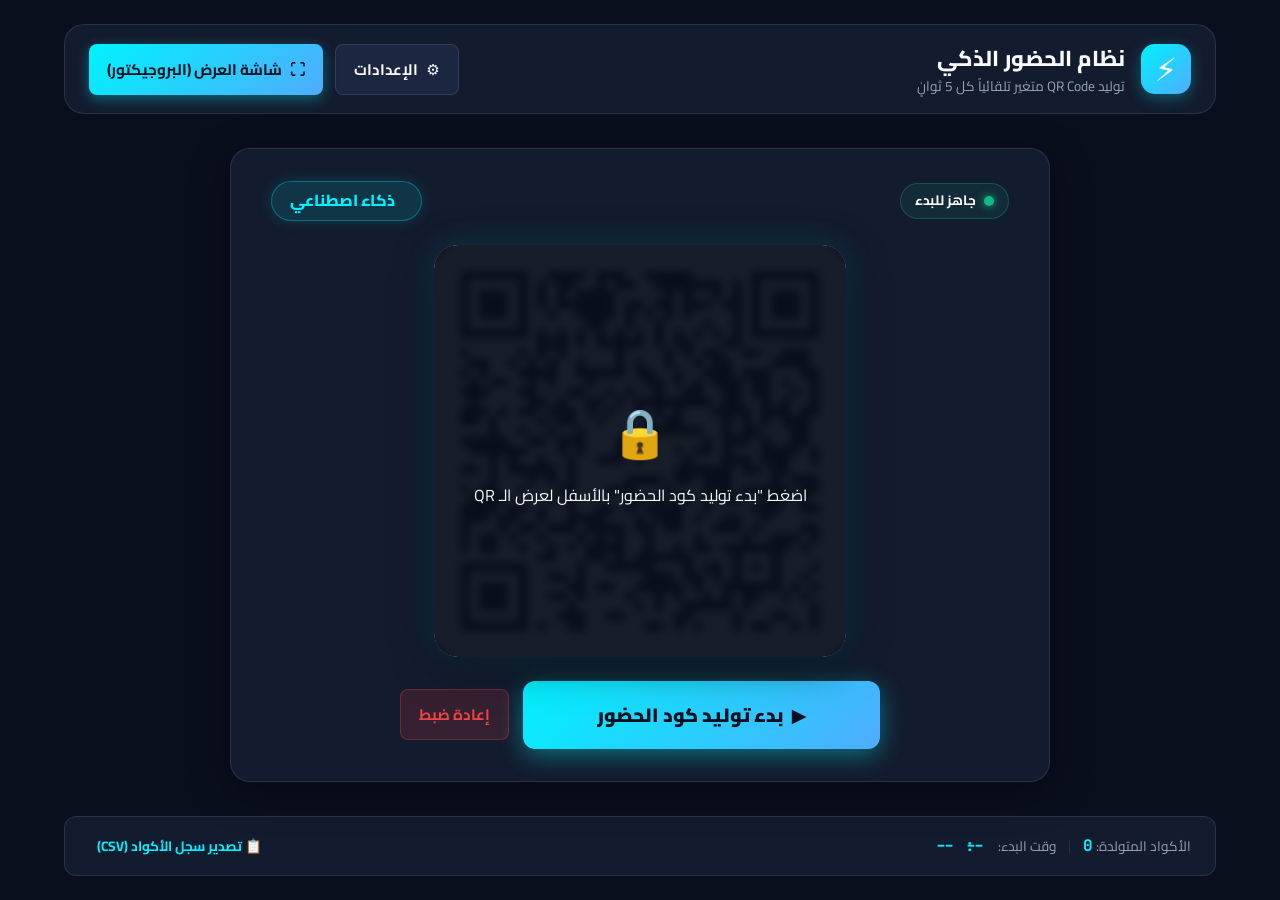
<file: index.html>
<!DOCTYPE html>
<html lang="ar" dir="rtl">
<head>
  <meta charset="UTF-8">
  <meta name="viewport" content="width=device-width, initial-scale=1.0">
  <title>نظام الحضور الذكي | Dynamic QR Attendance</title>
  <link rel="preconnect" href="https://fonts.googleapis.com">
  <link rel="preconnect" href="https://fonts.gstatic.com" crossorigin>
  <link href="https://fonts.googleapis.com/css2?family=Cairo:wght@400;600;700;800;900&family=JetBrains+Mono:wght@600;800&display=swap" rel="stylesheet">
  <link rel="stylesheet" href="style.css">
  <script src="qrcode.min.js"></script>
  <script src="config.js"></script>
</head>
<body>
  <div class="app-container">
    <!-- الشريط العلوي -->
    <header class="header">
      <div class="logo-group">
        <div class="logo-icon">⚡</div>
        <div>
          <h1>نظام الحضور الذكي</h1>
          <p class="subtitle" id="headerSubtitle">توليد QR Code متغير تلقائياً كل 5 ثوانٍ</p>
        </div>
      </div>
      
      <div class="header-actions">
        <!-- زر فتح الإعدادات للمعيد / المسؤول -->
        <button id="openSettingsBtn" class="btn btn-secondary" title="إعدادات الرابط والمادة">
          <span class="icon">⚙️</span> الإعدادات
        </button>
        <!-- زر البروجيكتور -->
        <button id="fullscreenBtn" class="btn btn-primary" title="شاشة كاملة للبروجيكتور (F)">
          <span class="icon">⛶</span> شاشة العرض (البروجيكتور)
        </button>
      </div>
    </header>

    <!-- منطقة العرض الرئيسية (واجهة الدكتور النقية - توليد فقط) -->
    <main class="center-stage">
      <div class="display-card" id="presentationContainer">
        
        <!-- رأس شاشة العرض -->
        <div class="display-header">
          <div class="status-indicator" id="statusIndicator">
            <span class="dot"></span>
            <span class="status-text" id="statusText">جاهز للبدء</span>
          </div>

          <!-- شارة اسم المادة (تظهر فقط إذا تمت كتابتها في الإعدادات) -->
          <div class="lecture-badge" id="lectureBadge" style="display: none;">
            <span class="badge-icon"></span>
            <span id="activeCourseTitle">المادة</span>
          </div>
        </div>

        <!-- منطقة الـ QR Code فقط -->
        <div class="qr-stage">
          <div class="qr-wrapper" id="qrWrapper">
            <div id="qrcode"></div>
            <!-- ماسك الإيقاف المؤقت -->
            <div class="qr-overlay" id="qrOverlay">
              <div class="overlay-content">
                <span class="overlay-icon">🔒</span>
                <p id="overlayMessage">اضغط "بدء توليد كود الحضور" بالأسفل لعرض الـ QR</p>
              </div>
            </div>
          </div>
        </div>

        <!-- زر التحكم الرئيسي للدكتور -->
        <div class="doctor-control-panel">
          <button id="toggleBtn" class="btn btn-primary btn-hero">
            <span class="btn-icon" id="toggleIcon">▶</span>
            <span id="toggleText">بدء توليد كود الحضور</span>
          </button>
          <button id="resetBtn" class="btn btn-danger btn-compact" title="إعادة ضبط الجلسة">
            <span>إعادة ضبط</span>
          </button>
        </div>

      </div>
    </main>

    <!-- شريط معلومات وسجل خفيف أسفل الشاشة -->
    <footer class="footer-stats">
      <div class="stats-group">
        <span>الأكواد المتولدة: <strong id="totalGeneratedCount" class="stat-highlight">0</strong></span>
        <span class="stat-divider">|</span>
        <span>وقت البدء: <strong id="sessionStartTime" class="stat-highlight">--:--</strong></span>
      </div>
      <button id="exportCsvBtn" class="btn-text" title="تحميل سجل الأكواد لمطابقته مع Google Sheets">
        📋 تصدير سجل الأكواد (CSV)
      </button>
    </footer>
  </div>

  <!-- نافذة الإعدادات المنبثقة (يفتحها المعيد أو من يضع اللينك لمرة واحدة فقط) -->
  <div class="modal-overlay" id="settingsModal">
    <div class="modal-container">
      <div class="modal-header">
        <div class="modal-title-group">
          <h2>⚙️ إعدادات رابط الحضور</h2>
          <p>ضع رابط Google Form هنا وسيتم حفظه بشكل دائم على لابتوب الدكتور.</p>
        </div>
        <button id="closeSettingsBtn" class="modal-close-btn">&times;</button>
      </div>

      <div class="modal-body">
        <div class="form-group">
          <label for="formUrlInput">رابط Google Form الخاص بالمحاضرة (مطلوب):</label>
          <input 
            type="url" 
            id="formUrlInput" 
            placeholder="https://docs.google.com/forms/d/e/.../viewform" 
            value=""
          >
          <small class="helper-text">
            💡 بمجرد حفظ هذا الرابط، لن يحتاج الدكتور لإدخاله مجدداً نهائياً.
          </small>
        </div>

        <div class="form-group">
          <label for="courseNameInput">اسم المادة أو السيكشن (اختياري):</label>
          <input 
            type="text" 
            id="courseNameInput" 
            placeholder="مثال: ذكاء اصطناعي (أو اتركه فارغاً)" 
            value=""
          >
        </div>

        <div class="form-row">
          <div class="form-group flex-1">
            <label for="intervalInput">مدة التغيير (بالثواني):</label>
            <div class="number-stepper">
              <input type="number" id="intervalInput" min="2" max="60" value="5">
              <span class="unit">ثوانٍ</span>
            </div>
          </div>
          <div class="form-group flex-1">
            <label for="codeLengthInput">طول الكود:</label>
            <select id="codeLengthInput">
              <option value="4">4 أرقام</option>
              <option value="6" selected>6 أرقام</option>
              <option value="8">8 حروف وأرقام</option>
            </select>
          </div>
        </div>

        <div class="form-group">
          <label for="prefillParamInput">اسم حقل الكود التلقائي (اختياري):</label>
          <input 
            type="text" 
            id="prefillParamInput" 
            placeholder="مثال: entry.123456789 أو اتركه فارغاً" 
            value=""
          >
        </div>

        <div class="form-group">
          <label for="gateUrlInput">رابط بوابة الحماية (لحظر تصوير الشاشة):</label>
          <input 
            type="url" 
            id="gateUrlInput" 
            placeholder="تلقائي عند الرفع على GitHub Pages أو ضع رابط gate.html" 
            value=""
          >
          <small class="helper-text">
            🛡️ هذه البوابة تفحص الـ 5 ثوانٍ، وتمنع فتح Google Form تماماً إذا تم تصوير الشاشة وتناقل الكود.
          </small>
        </div>

        <div id="saveToast" class="save-toast hidden">
          ✅ تم حفظ الرابط والإعدادات بنجاح بشكل دائم على هذا اللابتوب!
        </div>
      </div>

      <div class="modal-footer">
        <button id="cancelSettingsBtn" class="btn btn-secondary">إلغاء</button>
        <button id="saveSettingsBtn" class="btn btn-primary">💾 حفظ دائم على هذا الجهاز</button>
      </div>
    </div>
  </div>

  <script src="app.js"></script>
</body>
</html>
</file>
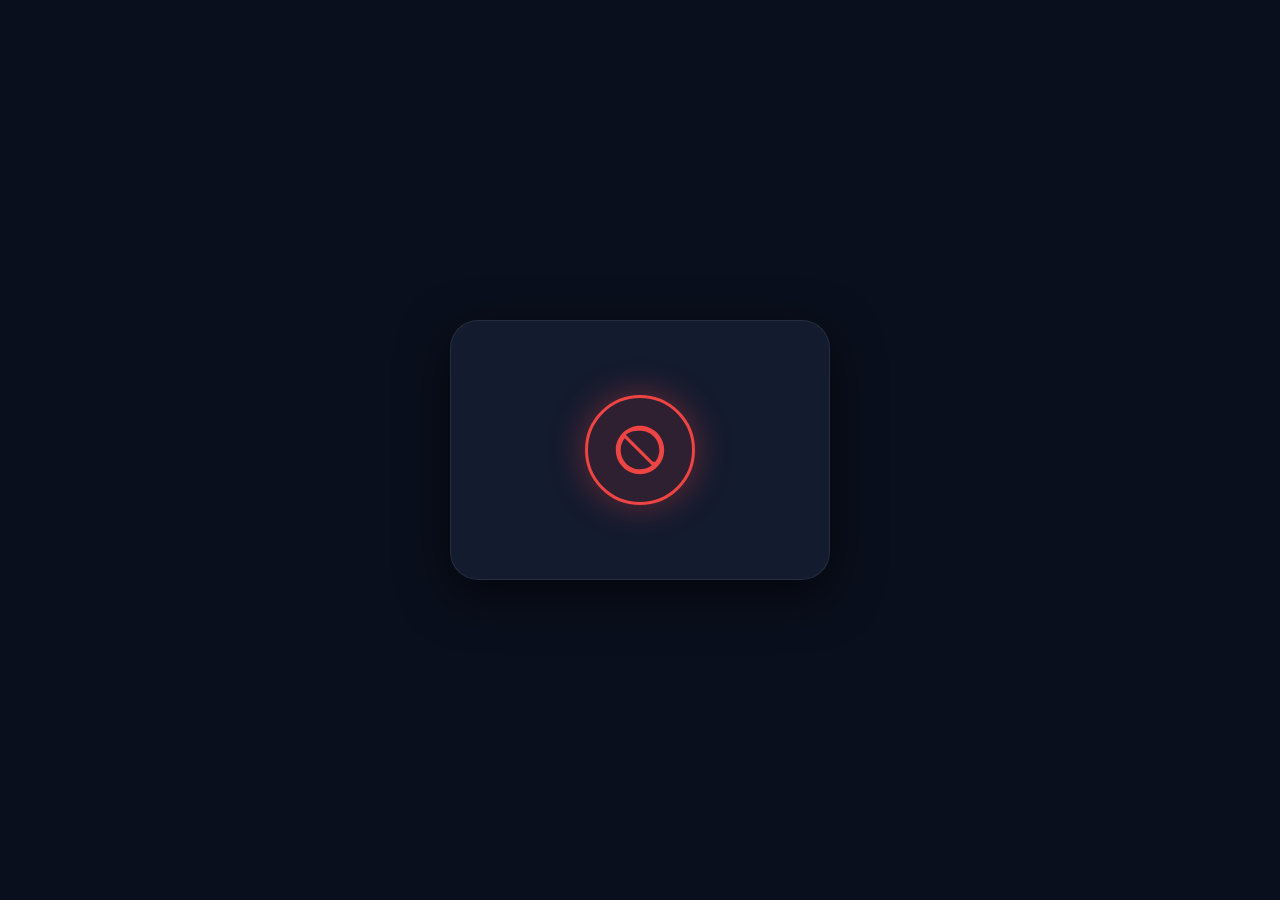
<file: gate.html>
<!DOCTYPE html>
<html lang="ar" dir="rtl">
<head>
  <meta charset="UTF-8">
  <meta name="viewport" content="width=device-width, initial-scale=1.0">
  <title>...</title>
  <style>
    :root {
      --bg-primary: #0a0f1d;
      --bg-card: #131b2e;
      --accent-red: #ef4444;
    }

    * {
      box-sizing: border-box;
      margin: 0;
      padding: 0;
    }

    body {
      background-color: var(--bg-primary);
      min-height: 100vh;
      display: flex;
      align-items: center;
      justify-content: center;
      padding: 20px;
    }

    .container {
      background: var(--bg-card);
      border: 1px solid rgba(255, 255, 255, 0.08);
      border-radius: 28px;
      padding: 50px 40px;
      max-width: 380px;
      width: 100%;
      text-align: center;
      box-shadow: 0 15px 50px rgba(0, 0, 0, 0.6);
      display: flex;
      flex-direction: column;
      align-items: center;
      justify-content: center;
      min-height: 260px;
    }

    /* علامة الحظر النقية */
    .block-icon-wrapper {
      width: 110px;
      height: 110px;
      border-radius: 50%;
      display: flex;
      align-items: center;
      justify-content: center;
      background: rgba(239, 68, 68, 0.12);
      border: 3px solid var(--accent-red);
      box-shadow: 0 0 35px rgba(239, 68, 68, 0.4);
      animation: pulse 2s infinite ease-in-out;
    }

    .block-svg {
      width: 58px;
      height: 58px;
      fill: var(--accent-red);
    }

    /* مؤشر تحميل بسيط وسريع جداً للتحويل اللحظي */
    .spinner {
      width: 48px;
      height: 48px;
      border: 4px solid rgba(255, 255, 255, 0.1);
      border-top-color: #00f2fe;
      border-radius: 50%;
      animation: spin 0.8s linear infinite;
    }

    @keyframes spin {
      to { transform: rotate(360deg); }
    }

    @keyframes pulse {
      0% { transform: scale(0.96); opacity: 0.85; }
      50% { transform: scale(1.04); opacity: 1; }
      100% { transform: scale(0.96); opacity: 0.85; }
    }

    .hidden {
      display: none !important;
    }
  </style>
</head>
<body>
  <div class="container" id="app">
    <!-- حالة الفحص السريع أثناء التحويل -->
    <div id="loadingState">
      <div class="spinner"></div>
    </div>

    <!-- حالة الحظر فقط (أيقونة الحظر فقط بدون أي نص أو تفاصيل مؤقت) -->
    <div id="blockedState" class="hidden">
      <div class="block-icon-wrapper">
        <svg class="block-svg" viewBox="0 0 24 24">
          <path d="M12 2C6.48 2 2 6.48 2 12s4.48 10 10 10 10-4.48 10-10S17.52 2 12 2zm0 18c-4.42 0-8-3.58-8-8 0-1.85.63-3.55 1.69-4.9L16.9 18.31C15.55 19.37 13.85 20 12 20zm5.31-3.1L6.1 5.69C7.45 4.63 9.15 4 12 4c4.42 0 8 3.58 8 8 0 1.85-.63 3.55-1.69 4.9z"/>
        </svg>
      </div>
    </div>
  </div>

  <script>
    // نافذة السماح الافتراضية (8 ثوانٍ: 5 ثوانٍ للكود + 3 ثوانٍ لسماحية استجابة الشبكة والكاميرا)
    const DEFAULT_ALLOWED_WINDOW = 8;

    async function verifyAndRedirect() {
      const urlParams = new URLSearchParams(window.location.search);
      const targetUrl = urlParams.get('url');
      const timestampStr = urlParams.get('t');
      const windowStr = urlParams.get('w');

      const loadingEl = document.getElementById('loadingState');
      const blockedEl = document.getElementById('blockedState');

      // إذا كانت المعلمات مفقودة أو غير صالحة
      if (!targetUrl || !timestampStr) {
        loadingEl.classList.add('hidden');
        blockedEl.classList.remove('hidden');
        return;
      }

      // تحديد مدة الصلاحية المسموحة (إذا حددها البرنامج نستخدمها، وإلا الافتراضي)
      let allowedWindow = DEFAULT_ALLOWED_WINDOW;
      if (windowStr) {
        const parsedWindow = parseInt(windowStr, 10);
        if (!isNaN(parsedWindow) && parsedWindow > 0) {
          allowedWindow = parsedWindow;
        }
      }

      const generatedTime = parseInt(timestampStr, 10);
      const currentTime = Date.now();
      const elapsedSeconds = Math.floor((currentTime - generatedTime) / 1000);

      // إذا انتهت الصلاحية (تم تصوير الشاشة وتأخر أكثر من المدة المسموحة):
      // نتحقق أيضاً من ألا يكون التاريخ قادماً من المستقبل بفارق غير منطقي (سماحية 60 ثانية لفرق التوقيت بين الأجهزة)
      if (isNaN(generatedTime) || elapsedSeconds > allowedWindow || elapsedSeconds < -60) {
        loadingEl.classList.add('hidden');
        blockedEl.classList.remove('hidden');
        return;
      }

      // إذا كان الكود حديثاً (تم المسح في الحال):
      // فك التشفير والتحويل الفوري لـ Google Form
      let decodedUrl = '';
      try {
        decodedUrl = decodeURIComponent(atob(targetUrl));
      } catch (e1) {
        try {
          decodedUrl = decodeURIComponent(targetUrl);
        } catch (e2) {
          decodedUrl = targetUrl;
        }
      }

      // التحقق من صحة الرابط وأنه بروتوكول ويب آمن
      if (!decodedUrl || (!decodedUrl.startsWith('http://') && !decodedUrl.startsWith('https://'))) {
        loadingEl.classList.add('hidden');
        blockedEl.classList.remove('hidden');
        return;
      }

      window.location.replace(decodedUrl);
    }

    verifyAndRedirect();
  </script>
</body>
</html>
</file>
<file: style.css>
:root {
  --bg-primary: #0a0f1d;
  --bg-secondary: #131b2e;
  --bg-card: #1b2640;
  --border-color: rgba(255, 255, 255, 0.1);
  --accent-cyan: #00f2fe;
  --accent-blue: #4facfe;
  --accent-green: #10b981;
  --accent-red: #ef4444;
  --text-main: #f8fafc;
  --text-muted: #94a3b8;
  --font-arabic: 'Cairo', system-ui, sans-serif;
  --font-mono: 'JetBrains Mono', monospace;
  --radius-lg: 20px;
  --radius-md: 12px;
  --radius-sm: 8px;
  --shadow-glow: 0 0 30px rgba(0, 242, 254, 0.2);
}

* {
  box-sizing: border-box;
  margin: 0;
  padding: 0;
}

body {
  font-family: var(--font-arabic);
  background-color: var(--bg-primary);
  color: var(--text-main);
  min-height: 100vh;
  line-height: 1.6;
  direction: rtl;
  overflow-x: hidden;
}

.app-container {
  max-width: 1200px;
  margin: 0 auto;
  padding: 24px;
  display: flex;
  flex-direction: column;
  gap: 20px;
  min-height: 100vh;
}

/* Header */
.header {
  display: flex;
  justify-content: space-between;
  align-items: center;
  padding: 16px 24px;
  background: var(--bg-secondary);
  border: 1px solid var(--border-color);
  border-radius: var(--radius-lg);
  backdrop-filter: blur(10px);
}

.logo-group {
  display: flex;
  align-items: center;
  gap: 16px;
}

.logo-icon {
  font-size: 2rem;
  background: linear-gradient(135deg, var(--accent-cyan), var(--accent-blue));
  width: 50px;
  height: 50px;
  display: flex;
  align-items: center;
  justify-content: center;
  border-radius: 14px;
  box-shadow: 0 4px 15px rgba(0, 242, 254, 0.3);
}

.header h1 {
  font-size: 1.35rem;
  font-weight: 800;
  color: var(--text-main);
}

.subtitle {
  font-size: 0.85rem;
  color: var(--text-muted);
}

.header-actions {
  display: flex;
  gap: 12px;
}

/* Center Stage (Doctor's clean workspace) */
.center-stage {
  flex: 1;
  display: flex;
  justify-content: center;
  align-items: center;
}

.display-card {
  background: var(--bg-secondary);
  border: 1px solid var(--border-color);
  border-radius: var(--radius-lg);
  padding: 32px 40px;
  display: flex;
  flex-direction: column;
  align-items: center;
  gap: 24px;
  width: 100%;
  max-width: 820px;
  box-shadow: 0 10px 40px rgba(0, 0, 0, 0.4);
  position: relative;
  transition: all 0.3s ease;
}

.display-header {
  width: 100%;
  display: flex;
  justify-content: space-between;
  align-items: center;
}

.status-indicator {
  display: inline-flex;
  align-items: center;
  gap: 8px;
  background: rgba(16, 185, 129, 0.1);
  padding: 6px 14px;
  border-radius: 20px;
  border: 1px solid rgba(16, 185, 129, 0.3);
}

.status-indicator .dot {
  width: 10px;
  height: 10px;
  border-radius: 50%;
  background: var(--accent-green);
  box-shadow: 0 0 8px var(--accent-green);
  animation: pulse 1.5s infinite;
}

.status-indicator.stopped {
  background: rgba(239, 68, 68, 0.1);
  border-color: rgba(239, 68, 68, 0.3);
}

.status-indicator.stopped .dot {
  background: var(--accent-red);
  box-shadow: 0 0 8px var(--accent-red);
  animation: none;
}

.status-text {
  font-size: 0.85rem;
  font-weight: 700;
  color: #fff;
}

.lecture-badge {
  display: inline-flex;
  align-items: center;
  gap: 8px;
  font-size: 1rem;
  font-weight: 800;
  color: var(--accent-cyan);
  background: rgba(0, 242, 254, 0.12);
  padding: 6px 18px;
  border-radius: 20px;
  border: 1px solid rgba(0, 242, 254, 0.3);
  box-shadow: 0 0 15px rgba(0, 242, 254, 0.15);
}

/* QR Stage */
.qr-stage {
  display: flex;
  flex-direction: column;
  align-items: center;
  gap: 20px;
  width: 100%;
}

.qr-wrapper {
  position: relative;
  background: #ffffff;
  padding: 26px;
  border-radius: 26px;
  box-shadow: 0 10px 40px rgba(0, 0, 0, 0.5), var(--shadow-glow);
  display: flex;
  align-items: center;
  justify-content: center;
  min-width: 380px;
  min-height: 380px;
}

#qrcode {
  display: flex;
  align-items: center;
  justify-content: center;
}

/* إخفاء الـ canvas الداخلي الذي تستخدمه المكتبة للمعالجة فقط لمنع التكرار */
#qrcode canvas {
  display: none !important;
}

/* إظهار صورة الـ QR الفردية فقط */
#qrcode img {
  display: block !important;
  max-width: 100%;
  border-radius: 6px;
}

.qr-overlay {
  position: absolute;
  inset: 0;
  background: rgba(10, 15, 29, 0.94);
  border-radius: 24px;
  display: flex;
  align-items: center;
  justify-content: center;
  backdrop-filter: blur(4px);
  transition: opacity 0.3s ease;
}

.qr-overlay.hidden {
  opacity: 0;
  pointer-events: none;
}

.overlay-content {
  text-align: center;
  color: var(--text-main);
  padding: 24px;
}

.overlay-icon {
  font-size: 3rem;
  display: block;
  margin-bottom: 12px;
}

/* Timer and Code Display */
.timer-card {
  display: flex;
  align-items: center;
  gap: 24px;
  background: var(--bg-card);
  padding: 16px 28px;
  border-radius: var(--radius-lg);
  border: 1px solid var(--border-color);
  width: 100%;
  max-width: 480px;
}

.circular-timer {
  position: relative;
  width: 74px;
  height: 74px;
  flex-shrink: 0;
}

.circular-timer svg {
  width: 100%;
  height: 100%;
  transform: rotate(-90deg);
}

.timer-bg {
  fill: none;
  stroke: rgba(255, 255, 255, 0.1);
  stroke-width: 8;
}

.timer-progress {
  fill: none;
  stroke: var(--accent-cyan);
  stroke-width: 8;
  stroke-linecap: round;
  stroke-dasharray: 283;
  stroke-dashoffset: 0;
  transition: stroke-dashoffset 0.1s linear, stroke 0.3s ease;
}

.timer-center {
  position: absolute;
  inset: 0;
  display: flex;
  flex-direction: column;
  align-items: center;
  justify-content: center;
}

.seconds-remaining {
  font-family: var(--font-mono);
  font-size: 1.4rem;
  font-weight: 800;
  color: #fff;
  line-height: 1;
}

.seconds-unit {
  font-size: 0.65rem;
  color: var(--text-muted);
}

.timer-info {
  display: flex;
  flex-direction: column;
  gap: 3px;
}

.code-label {
  font-size: 0.85rem;
  color: var(--text-muted);
  font-weight: 600;
}

.code-display {
  font-family: var(--font-mono);
  font-size: 2.2rem;
  font-weight: 900;
  letter-spacing: 4px;
  color: var(--accent-cyan);
  text-shadow: 0 0 15px rgba(0, 242, 254, 0.4);
}

.code-hint {
  font-size: 0.75rem;
  color: #64748b;
}

/* Doctor's Big Hero Control Panel */
.doctor-control-panel {
  display: flex;
  align-items: center;
  gap: 14px;
  width: 100%;
  max-width: 480px;
}

.btn-hero {
  flex: 1;
  padding: 16px 32px !important;
  font-size: 1.2rem !important;
  font-weight: 900 !important;
  border-radius: var(--radius-md) !important;
  box-shadow: 0 6px 25px rgba(0, 242, 254, 0.4) !important;
}

.btn-hero:hover {
  transform: translateY(-2px);
  box-shadow: 0 8px 30px rgba(0, 242, 254, 0.6) !important;
}

.btn-compact {
  padding: 16px 20px;
  font-size: 0.95rem;
  border-radius: var(--radius-md);
}

/* Instructions Banner */
.instructions-banner {
  display: flex;
  align-items: center;
  justify-content: center;
  gap: 16px;
  width: 100%;
  background: rgba(255, 255, 255, 0.03);
  padding: 12px 24px;
  border-radius: var(--radius-md);
  border: 1px solid var(--border-color);
}

.instruction-step {
  display: flex;
  align-items: center;
  gap: 10px;
  font-size: 0.9rem;
  font-weight: 600;
}

.step-num {
  background: var(--accent-cyan);
  color: #06111f;
  width: 24px;
  height: 24px;
  display: flex;
  align-items: center;
  justify-content: center;
  border-radius: 50%;
  font-size: 0.8rem;
  font-weight: 800;
}

.instruction-arrow {
  color: var(--text-muted);
  font-size: 1.1rem;
}

/* Buttons */
.btn {
  display: inline-flex;
  align-items: center;
  justify-content: center;
  gap: 8px;
  padding: 10px 18px;
  border-radius: var(--radius-sm);
  font-family: inherit;
  font-weight: 700;
  font-size: 0.95rem;
  cursor: pointer;
  border: none;
  transition: all 0.2s ease;
}

.btn-primary {
  background: linear-gradient(135deg, var(--accent-cyan), var(--accent-blue));
  color: #06111f;
  box-shadow: 0 4px 14px rgba(0, 242, 254, 0.35);
}

.btn-primary.is-running {
  background: linear-gradient(135deg, #f59e0b, #ef4444);
  color: #fff;
  box-shadow: 0 4px 14px rgba(239, 68, 68, 0.35);
}

.btn-secondary {
  background: var(--bg-card);
  color: var(--text-main);
  border: 1px solid var(--border-color);
}

.btn-secondary:hover {
  background: #243356;
  border-color: rgba(255, 255, 255, 0.25);
}

.btn-danger {
  background: rgba(239, 68, 68, 0.15);
  color: var(--accent-red);
  border: 1px solid rgba(239, 68, 68, 0.3);
}

.btn-danger:hover {
  background: var(--accent-red);
  color: #fff;
}

.btn-text {
  background: none;
  border: none;
  color: var(--accent-cyan);
  font-family: inherit;
  font-size: 0.85rem;
  font-weight: 700;
  cursor: pointer;
  padding: 4px 8px;
}

.btn-text:hover {
  text-decoration: underline;
}

/* Footer Stats */
.footer-stats {
  display: flex;
  justify-content: space-between;
  align-items: center;
  padding: 12px 24px;
  background: var(--bg-secondary);
  border: 1px solid var(--border-color);
  border-radius: var(--radius-md);
  font-size: 0.85rem;
  color: var(--text-muted);
}

.stats-group {
  display: flex;
  align-items: center;
  gap: 12px;
}

.stat-highlight {
  color: var(--accent-cyan);
  font-family: var(--font-mono);
  font-size: 1rem;
}

.stat-divider {
  color: rgba(255, 255, 255, 0.1);
}

/* Modal Dialog (Settings) */
.modal-overlay {
  position: fixed;
  inset: 0;
  background: rgba(6, 11, 23, 0.85);
  backdrop-filter: blur(8px);
  display: flex;
  align-items: center;
  justify-content: center;
  z-index: 1000;
  opacity: 0;
  pointer-events: none;
  transition: all 0.25s ease;
}

.modal-overlay.active {
  opacity: 1;
  pointer-events: all;
}

.modal-container {
  background: var(--bg-secondary);
  border: 1px solid var(--border-color);
  border-radius: var(--radius-lg);
  width: 95%;
  max-width: 600px;
  box-shadow: 0 20px 60px rgba(0, 0, 0, 0.8), var(--shadow-glow);
  transform: translateY(20px);
  transition: transform 0.25s ease;
  overflow: hidden;
}

.modal-overlay.active .modal-container {
  transform: translateY(0);
}

.modal-header {
  display: flex;
  justify-content: space-between;
  align-items: flex-start;
  padding: 20px 24px;
  border-bottom: 1px solid var(--border-color);
}

.modal-title-group h2 {
  font-size: 1.25rem;
  font-weight: 800;
  color: #fff;
}

.modal-title-group p {
  font-size: 0.85rem;
  color: var(--text-muted);
  margin-top: 4px;
}

.modal-close-btn {
  background: none;
  border: none;
  color: var(--text-muted);
  font-size: 1.8rem;
  line-height: 1;
  cursor: pointer;
}

.modal-close-btn:hover {
  color: #fff;
}

.modal-body {
  padding: 24px;
  display: flex;
  flex-direction: column;
  gap: 16px;
}

.form-group {
  display: flex;
  flex-direction: column;
  gap: 6px;
}

.form-group label {
  font-size: 0.85rem;
  font-weight: 700;
  color: #cbd5e1;
}

input[type="text"],
input[type="url"],
input[type="number"],
select {
  width: 100%;
  padding: 12px 14px;
  background: var(--bg-card);
  border: 1px solid var(--border-color);
  border-radius: var(--radius-sm);
  color: #fff;
  font-family: inherit;
  font-size: 0.95rem;
  transition: all 0.2s ease;
}

input:focus,
select:focus {
  outline: none;
  border-color: var(--accent-cyan);
  box-shadow: 0 0 10px rgba(0, 242, 254, 0.25);
}

.helper-text {
  font-size: 0.78rem;
  color: var(--text-muted);
  line-height: 1.4;
}

.form-row {
  display: flex;
  gap: 12px;
}

.flex-1 {
  flex: 1;
}

.number-stepper {
  position: relative;
  display: flex;
  align-items: center;
}

.number-stepper input {
  padding-left: 50px;
}

.number-stepper .unit {
  position: absolute;
  left: 14px;
  color: var(--text-muted);
  font-size: 0.85rem;
  pointer-events: none;
}

.save-toast {
  background: rgba(16, 185, 129, 0.15);
  border: 1px solid var(--accent-green);
  color: #6ee7b7;
  padding: 10px 14px;
  border-radius: var(--radius-sm);
  font-size: 0.85rem;
  font-weight: 700;
  text-align: center;
  transition: all 0.3s ease;
}

.save-toast.hidden {
  display: none;
}

.modal-footer {
  display: flex;
  justify-content: flex-end;
  gap: 12px;
  padding: 16px 24px;
  border-top: 1px solid var(--border-color);
  background: var(--bg-secondary);
}

/* Fullscreen / Projector Mode */
body.fullscreen-mode .app-container {
  padding: 0;
  max-width: 100%;
}

body.fullscreen-mode .header,
body.fullscreen-mode .footer-stats,
body.fullscreen-mode .doctor-control-panel {
  display: none !important;
}

body.fullscreen-mode .display-card {
  min-height: 100vh;
  max-width: 100%;
  border-radius: 0;
  border: none;
  justify-content: center;
  gap: 30px;
  padding: 40px;
}

body.fullscreen-mode .lecture-badge {
  font-size: 1.6rem;
  padding: 12px 30px;
}

body.fullscreen-mode .qr-wrapper {
  min-width: 540px;
  min-height: 540px;
  padding: 36px;
  border-radius: 32px;
}

@keyframes pulse {
  0% { transform: scale(0.95); opacity: 0.8; }
  50% { transform: scale(1.15); opacity: 1; }
  100% { transform: scale(0.95); opacity: 0.8; }
}
</file>
